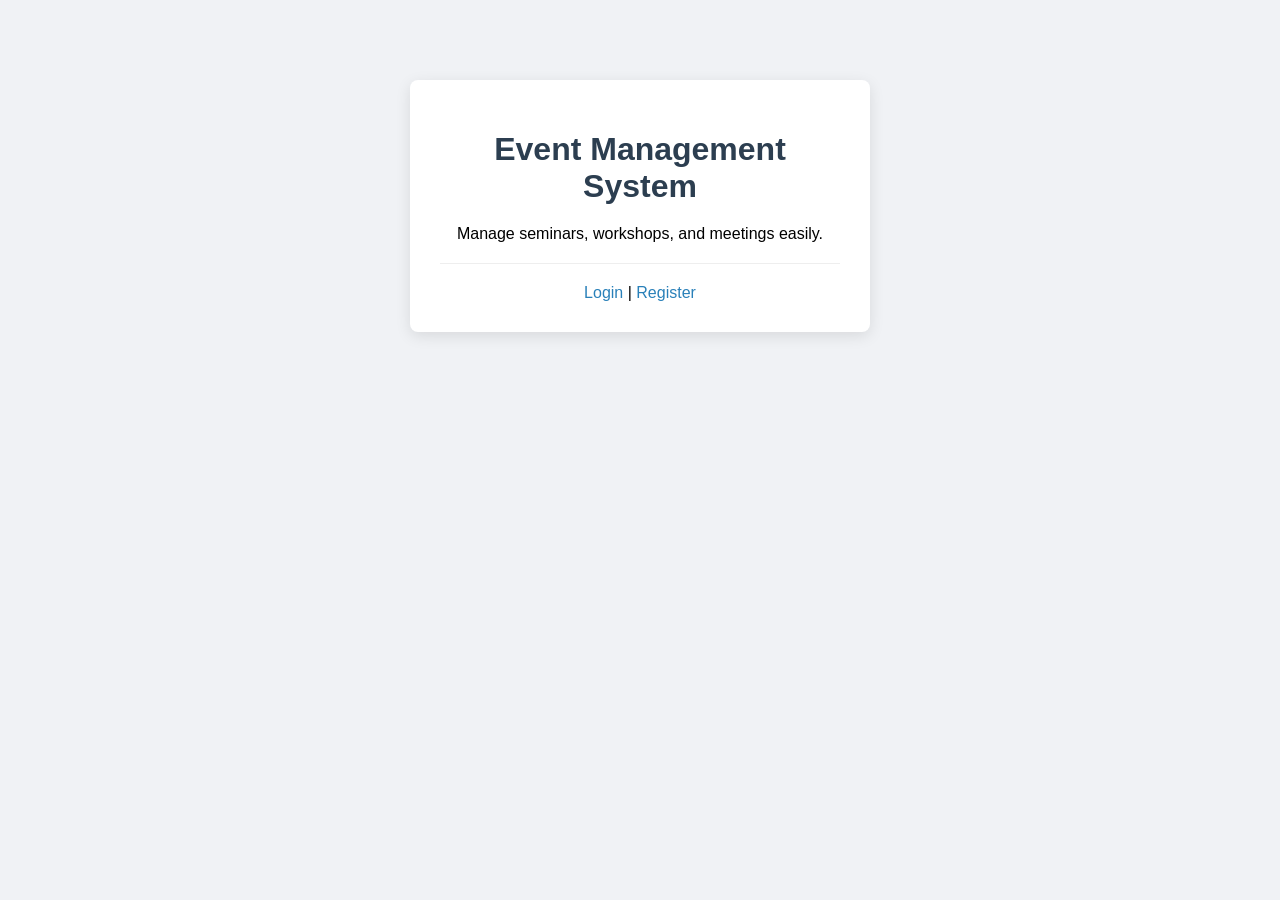
<file: index.html>
<!DOCTYPE html>
<html>
<head>
    <title>Event Management System</title>
    <link rel="stylesheet" href="style.css">
</head>
<body>
    <div class="container" style="text-align: center;">
        <h1>Event Management System</h1>
        <p>Manage seminars, workshops, and meetings easily.</p>
        <hr>
        <div style="margin-top: 20px;">
            <a href="login.html" class="btn-link">Login</a> | 
            <a href="register.html" class="btn-link">Register</a>
        </div>
    </div>
</body>
</html>
</file>
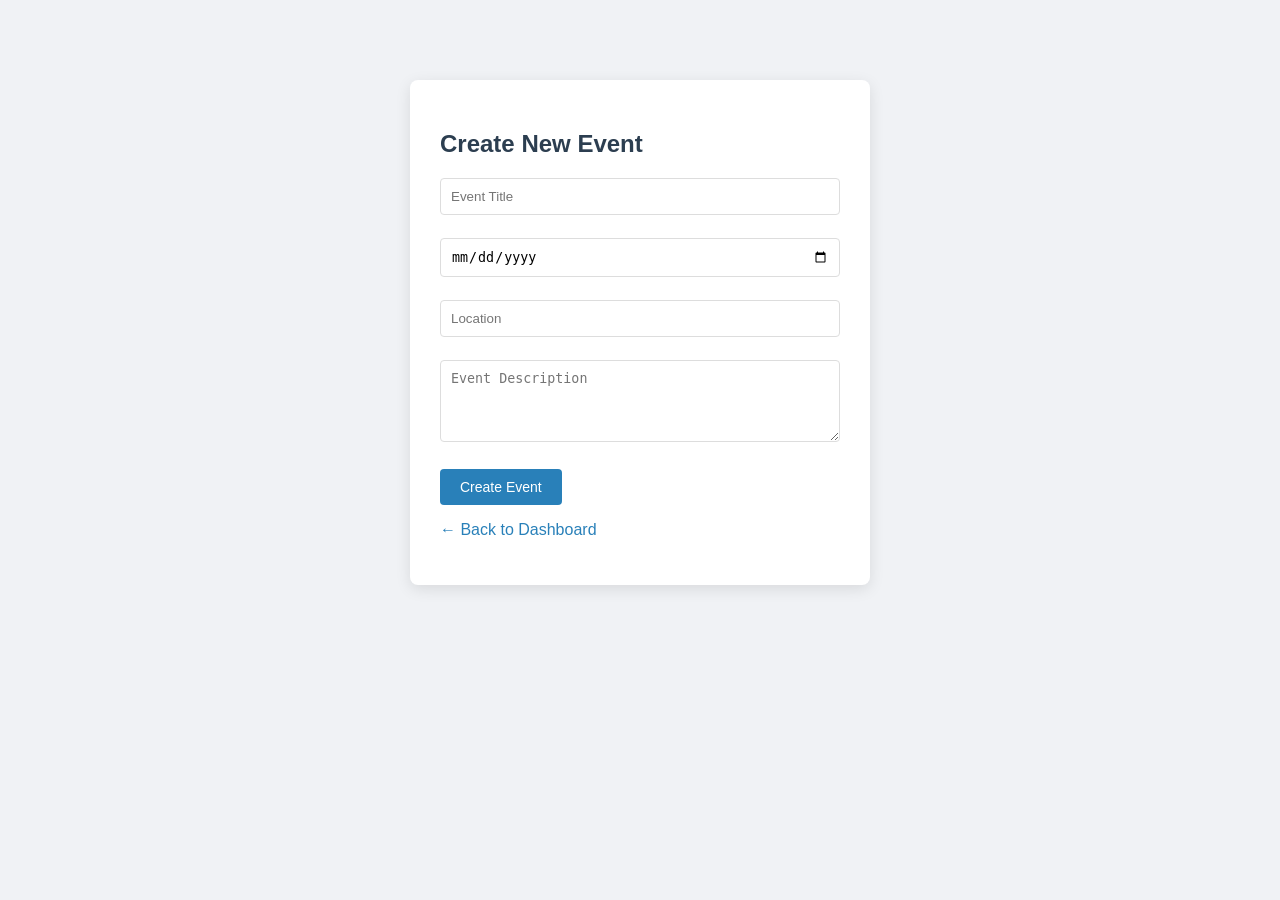
<file: create-event.html>
<!DOCTYPE html>
<html>
<head>
    <title>Create Event</title>
    <link rel="stylesheet" href="style.css">
</head>
<body>
    <div class="container">
        <h2>Create New Event</h2>
        <form action="events.html">
            <input type="text" placeholder="Event Title" required><br><br>
            <input type="date" required><br><br>
            <input type="text" placeholder="Location" required><br><br>
            <textarea placeholder="Event Description" rows="4"></textarea><br><br>
            <button type="submit">Create Event</button>
        </form>
        <p><a href="dashboard.html">← Back to Dashboard</a></p>
    </div>
</body>
</html>
</file>
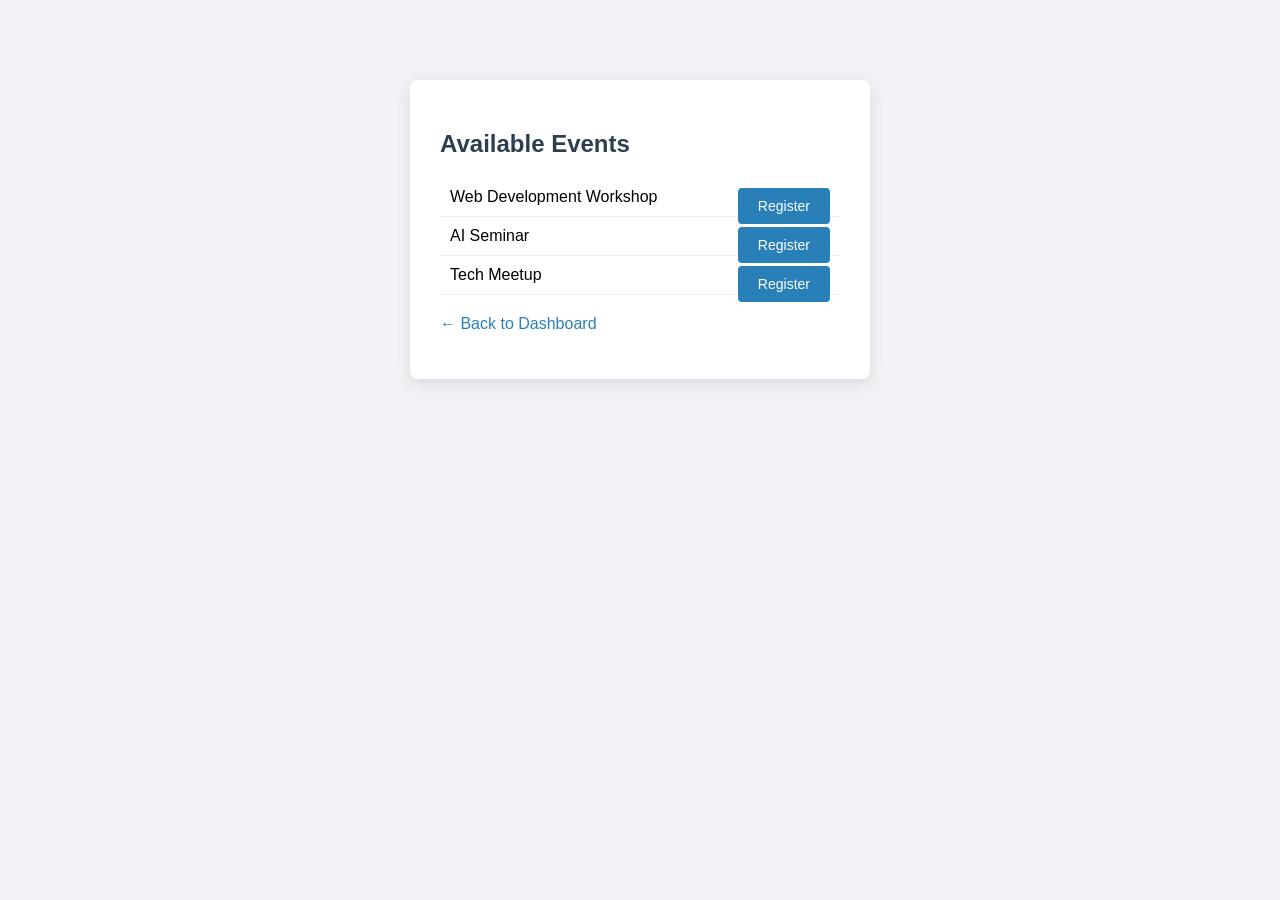
<file: events.html>
<!DOCTYPE html>
<html>
<head>
    <title>Events</title>
    <link rel="stylesheet" href="style.css">
</head>
<body>
    <div class="container">
        <h2>Available Events</h2>
        <ul style="list-style: none; padding: 0;">
            <li style="padding: 10px; border-bottom: 1px solid #eee;">
                Web Development Workshop <button style="float: right;">Register</button>
            </li>
            <li style="padding: 10px; border-bottom: 1px solid #eee;">
                AI Seminar <button style="float: right;">Register</button>
            </li>
            <li style="padding: 10px; border-bottom: 1px solid #eee;">
                Tech Meetup <button style="float: right;">Register</button>
            </li>
        </ul>
        <p style="margin-top: 20px;"><a href="dashboard.html">← Back to Dashboard</a></p>
    </div>
</body>
</html>
</file>
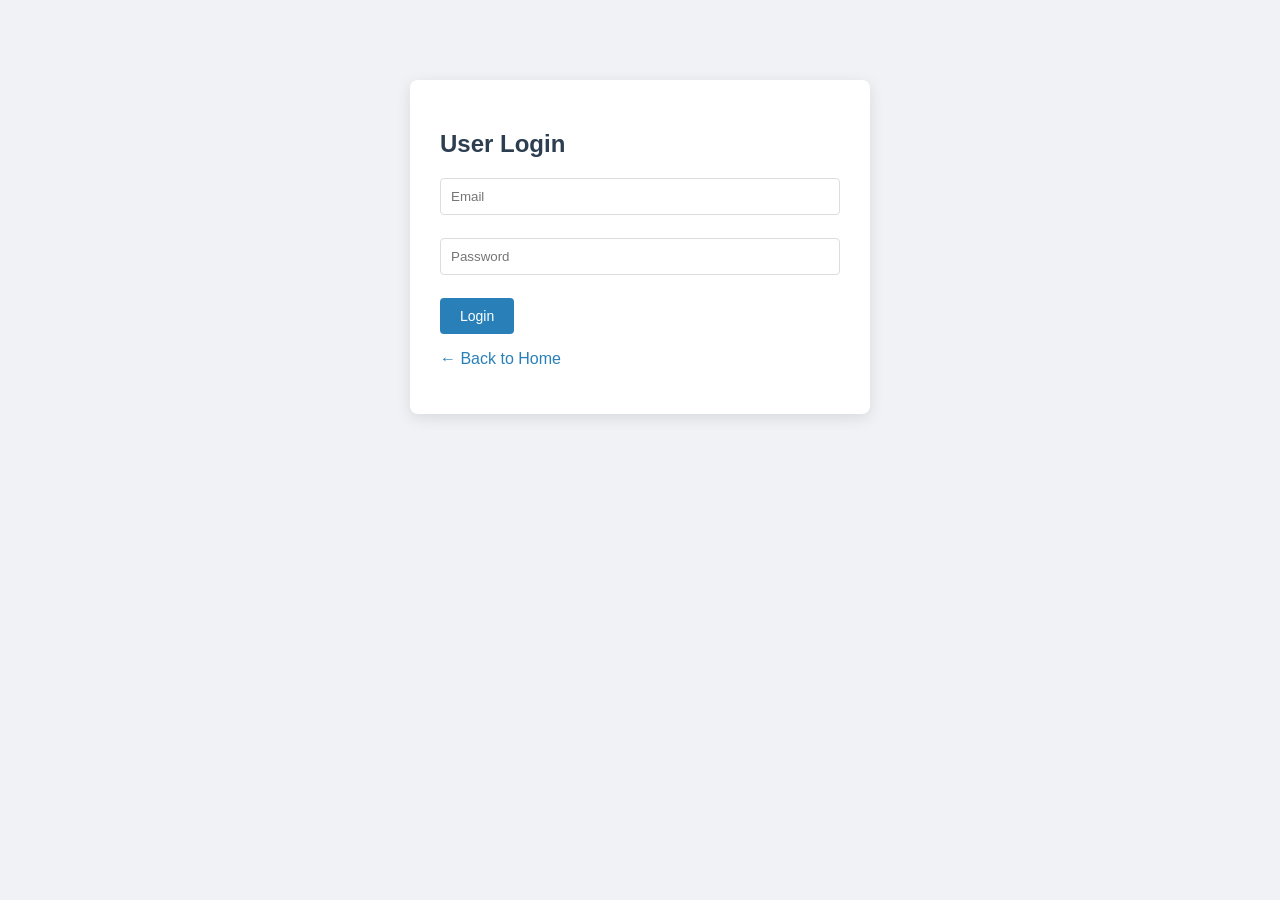
<file: login.html>
<!DOCTYPE html>
<html>
<head>
    <title>Login</title>
    <link rel="stylesheet" href="style.css">
</head>
<body>
    <div class="container">
        <h2>User Login</h2>
        <form action="dashboard.html">
            <input type="email" placeholder="Email" required><br><br>
            <input type="password" placeholder="Password" required><br><br>
            <button type="submit">Login</button>
        </form>
        <p><a href="index.html">← Back to Home</a></p>
    </div>
</body>
</html>
</file>
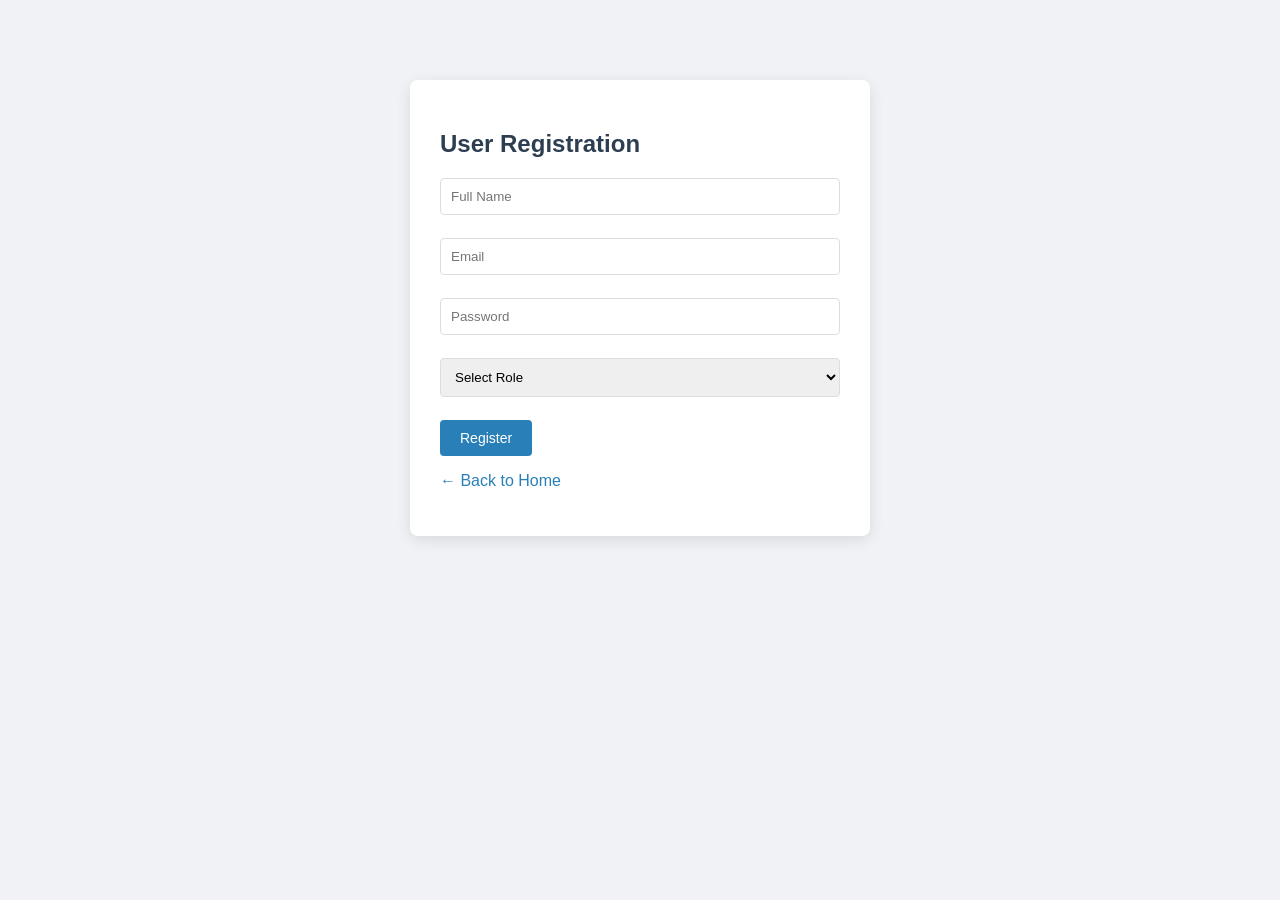
<file: register.html>
<!DOCTYPE html>
<html>
<head>
    <title>Register</title>
    <link rel="stylesheet" href="style.css">
</head>
<body>
    <div class="container">
        <h2>User Registration</h2>
        <form action="login.html">
            <input type="text" placeholder="Full Name" required><br><br>
            <input type="email" placeholder="Email" required><br><br>
            <input type="password" placeholder="Password" required><br><br>
            <select required>
                <option value="">Select Role</option>
                <option>Organizer</option>
                <option>Participant</option>
            </select><br><br>
            <button type="submit">Register</button>
        </form>
        <p><a href="index.html">← Back to Home</a></p>
    </div>
</body>
</html>
</file>
<file: style.css>
body {
    font-family: 'Segoe UI', Tahoma, Geneva, Verdana, sans-serif;
    background-color: #f0f2f5;
    margin: 0;
    padding: 0;
}

h1, h2 {
    color: #2c3e50;
    margin-bottom: 20px;
}

.container {
    width: 400px;
    margin: 80px auto;
    background: #ffffff;
    padding: 30px;
    border-radius: 8px;
    box-shadow: 0 4px 15px rgba(0,0,0,0.1);
}

a {
    text-decoration: none;
    color: #2980b9;
    font-weight: 500;
}

a:hover {
    text-decoration: underline;
}

button {
    background-color: #2980b9;
    color: white;
    border: none;
    padding: 10px 20px;
    cursor: pointer;
    border-radius: 4px;
    font-size: 14px;
}

button:hover {
    background-color: #1f6391;
}

input, select, textarea {
    width: 100%;
    padding: 10px;
    margin-bottom: 5px;
    border: 1px solid #ddd;
    border-radius: 4px;
    box-sizing: border-box; /* Ensures padding doesn't affect width */
}

hr {
    border: 0;
    border-top: 1px solid #eee;
    margin: 20px 0;
}
</file>
